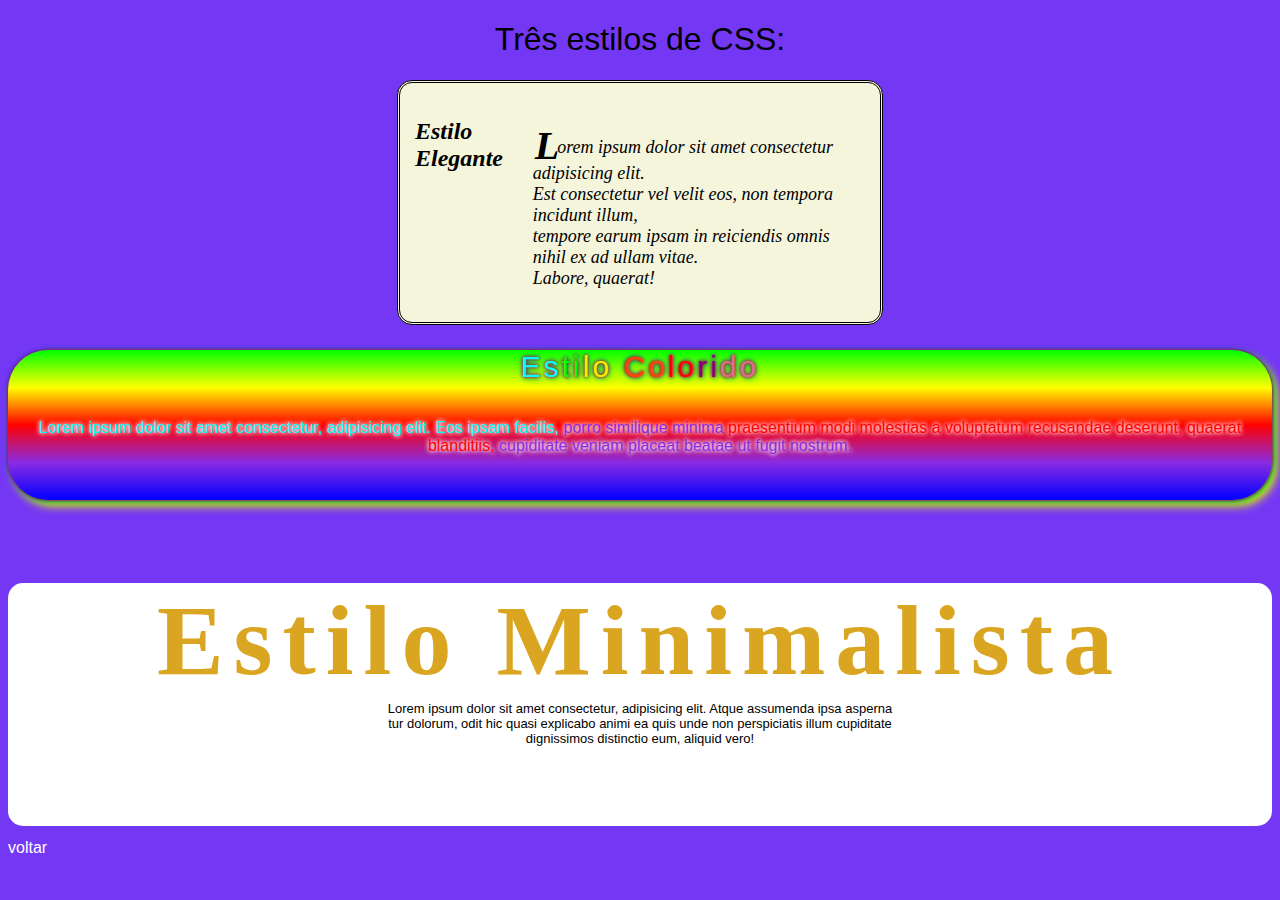
<file: os_tres_estilos.html>
<!DOCTYPE html>
<html lang="pt-br">
<head>
    <meta charset="UTF-8">
    <meta name="viewport" content="width=device-width, initial-scale=1.0">
    <title>Os Três Estilos</title>
    <link rel="stylesheet" href="elegante.css">
    <link rel="stylesheet" href="colorido.css">
    <link rel="stylesheet" href="minimalista.css">
</head>
<body>
    <header>
        <h1>Três estilos de CSS:</h1>
    </header>
    <main>
        <div class="divelegante">
        <div id="elegante">
            <h2>Estilo Elegante</h2>
            <p><span class="l">L</span>orem ipsum dolor sit amet consectetur adipisicing elit. <br> Est consectetur vel velit eos, non tempora incidunt illum, <br>tempore earum ipsam in reiciendis omnis nihil ex ad ullam vitae.<br> Labore,  quaerat!</p>
        </div>
    </div>
        <div id="colorido">
            <h2><span class="es">Es</span><span class="ti">ti</span><span class="lo">lo</span> <span class="co">Co</span><span class="lo2">lo</span><span class="ri">ri</span><span class="do">do</span></h2>
            <p><span class="es">Lorem ipsum dolor sit amet consectetur, adipisicing elit. Eos ipsam facilis,</span> porro similique minima <span class="lo2">praesentium modi molestias a voluptatum recusandae deserunt, quaerat blanditiis,</span> cupiditate veniam placeat beatae ut fugit nostrum.</p>
        </div>
        <div id="minimalista">
            <h2>Estilo Minimalista</h2>
            <p>Lorem ipsum dolor sit amet consectetur, adipisicing elit. Atque assumenda ipsa aspernatur dolorum, odit hic quasi explicabo animi ea quis unde non perspiciatis illum cupiditate dignissimos distinctio eum, aliquid vero!</p>
        </div>
    </main>
    <footer><a href="index.html" id="voltarfinal">voltar</a></footer>
</body>
</html>
</file>
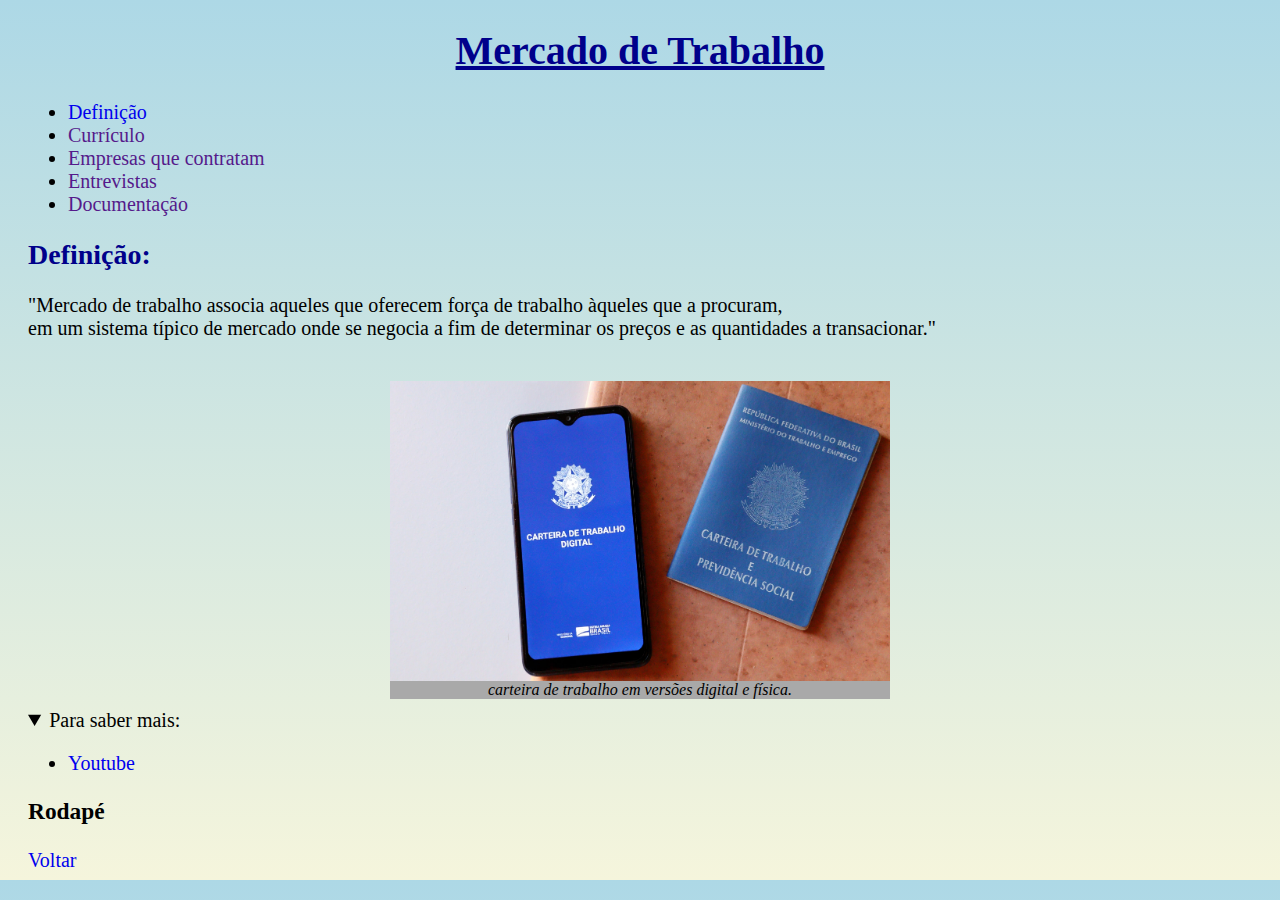
<file: pagina2.html>
<!DOCTYPE html>
<html lang="pt-br">

<head>
    <meta charset="UTF-8">
    <meta name="viewport" content="width=device-width, initial-scale=1.0">
    <meta http-equiv="X-UA-Compatible" content="IE=edge">
    <title>Mercado de Trabalho</title>
    <link rel="stylesheet" href="styles2.css">
</head>

<body>
    <header>
        <h1 class="tituloInicial"></h1>
    </header>
    <aside>
        <ul>
            <li><a href="#subtitulo">Definição</a></li>
            <li><a href="">Currículo</a></li>
            <li><a href="">Empresas que contratam</a></li>
            <li><a href="">Entrevistas</a></li>
            <li><a href="">Documentação</a></li>
        </ul>
    </aside>
    <main>
        <article>
            <h2 id="subtitulo"></h2>
            <p id="paragrafoInicial"></p>
            <br>
            <div class="carteiraDeTrabalho">
                <figure>
                    <img src="images/carteira-de-trabalho-digital-min.jpg"
                        alt="Imagem ilustrativa de reunião no mercado de trabalho.">
                    <figcaption>carteira de trabalho em versões digital e física.</figcaption>
                </figure>
            </div>
        </article>
        <article></article>
    </main>
    <footer>
        <details open>
            <summary>Para saber mais:</summary>
            <ul>
                <li>
                    <a href="https://www.youtube.com/" target="_blank"
                        rel="noopener noreferrer">Youtube</a>
                </li>
            </ul>
        </details>
        <h3>Rodapé</h3>
    </footer>
    <a href="index.html" target="_self" class="voltar">Voltar</a>
</body>

<script src="scripts2.js"></script>

</html>
</file>
<file: elegante.css>
body {
    background-color: #7438F5;
}

.divelegante {
    display: flex;
    justify-content: center;
}

#elegante {
    font-family: 'Times New Roman', Times, serif;
    font-style: italic;
    border-style: double;
    padding: 15px;
    border-radius: 15px;
    width: 450px;
    display: flex;
    justify-content: center;
    background-color: beige;
}

#elegante p {
    margin-left: 10px;
    font-size: 18px;
}

.l {
    font-weight: 900;
    font-size: 40px;
    position: relative;
    top: 6px;
    left: 2px;
}

h1 {
    font-weight: 500;
    font-family: sans-serif;
    text-align: center;
}
</file>
<file: colorido.css>
#colorido {
    background: linear-gradient(lime, yellow, red, blueviolet, blue);
    height: 150px;
    text-align: center;
    border-radius: 40px;
    box-shadow: 0 0 3px #FF0000, 0 0 5px #0000FF, 2px 2px 6px #00FF00, 5px 6px 10px #f0f000;
}

#colorido h2 {
    text-shadow: 0 0 3px #FF0000, 0 0 5px #0000FF, 2px 2px 6px #00FF00, 5px 6px 10px #f0f000;
    font-family: 'Gill Sans', 'Gill Sans MT', Calibri, 'Trebuchet MS', sans-serif;
    color: white;
    font-weight: 100;
    font-size: 30px;
    letter-spacing: 3px;

}

#colorido p {
    color: blueviolet;
    font-family: 'Gill Sans', 'Gill Sans MT', Calibri, 'Trebuchet MS', sans-serif;
    text-shadow: 0 0 5px #ffffff, 0 0 4px #ffffff ;
    padding: 10px;
}

.es {
    color: aqua;
}

.ti {
    color: #00FF00;
}

.lo{
    color: #f0f000;
}

.co {
    color: orangered;
}

.lo2 {
    color: #FF0000;
}

.ri {
    color: purple;
}

.do {
    color: palevioletred;
}
</file>
<file: minimalista.css>
#minimalista {
    text-align: center;
    background-color: white;
    border-radius: 15px;
}

#minimalista h2 {
    color: goldenrod;
    font-size: 100px;
    font-family:Cambria, Cochin, Georgia, Times, 'Times New Roman', serif;
    letter-spacing: 10px;
}

#minimalista p {
    font-family: Arial, Helvetica, sans-serif;
    font-size: small;
    word-break: break-all;
    text-align: center;
    width: 40%;
    position: relative;
    left: 30%;
    bottom: 80px;
}

a {
    color: white;
    font-family: Arial, Helvetica, sans-serif;
    text-decoration: none;
}
</file>
<file: styles2.css>
* {
    font-family: Georgia, 'Times New Roman', Times, serif;
}

:root {
    font-size: 62.5%;
}

.carteiraDeTrabalho {
    width: 100%;
    display: flex;
    justify-content: center;
}

body {
    background: linear-gradient(lightblue, beige);
}

img {
    width: 50rem;
    height: 30rem;
}

figure {
    display: flex;
    flex-flow: column;
}

figcaption {
    font-size: 1.6rem;
    background-color: darkgrey;
    width: 50rem;
    height: auto;
    text-align: center;
    font-style: oblique;
}

h2, p, aside, footer {
    margin-left: 2rem;
}

p, aside, footer {
    font-size: 2rem;
}

h2 {
    font-size: 2.8rem;
}

h1 {
    font-size: 4rem;
    text-align: center;
    text-decoration: underline;
}

h1, h2 {
    color: darkblue;
}

a {
    text-decoration: none;
}

.voltar {
    font-size: 2rem;
    margin-left: 2rem;
}
</file>
